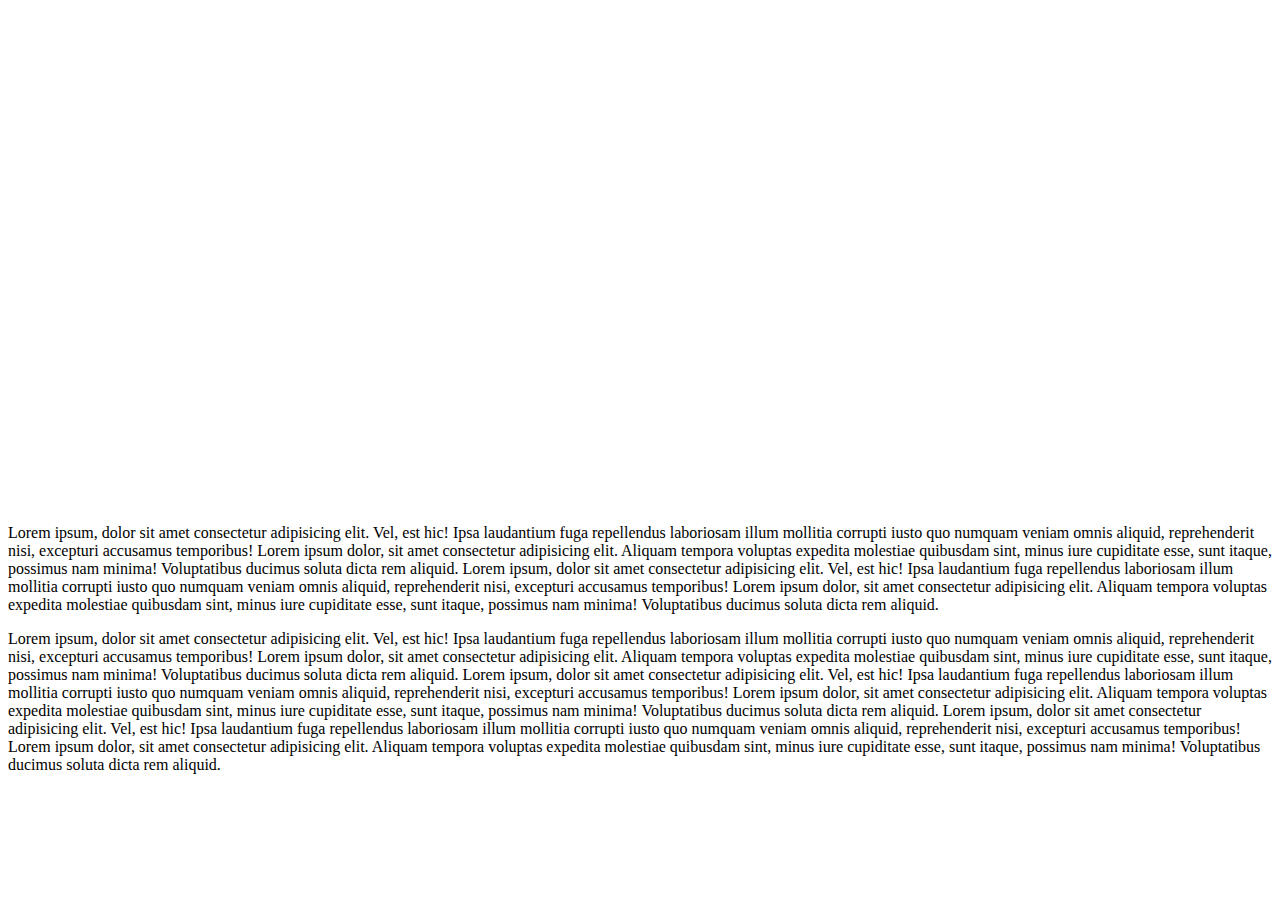
<file: bg.html>
<!DOCTYPE html>
<html lang="en">
<head>
    <meta charset="UTF-8">
    <meta http-equiv="X-UA-Compatible" content="IE=edge">
    <meta name="viewport" content="width=device-width, initial-scale=1.0">
    <title>bg image</title>
    <link rel="stylesheet" href="bg.css">
</head>
<body>
    <header>
        
    </header>
    <p>
    Lorem ipsum, dolor sit amet consectetur adipisicing elit. Vel, est hic! Ipsa laudantium fuga repellendus laboriosam illum mollitia corrupti iusto quo numquam veniam omnis aliquid, reprehenderit nisi, excepturi accusamus temporibus! Lorem ipsum dolor, sit amet consectetur adipisicing elit. Aliquam tempora voluptas expedita molestiae quibusdam sint, minus iure cupiditate esse, sunt itaque, possimus nam minima! Voluptatibus ducimus soluta dicta rem aliquid.     Lorem ipsum, dolor sit amet consectetur adipisicing elit. Vel, est hic! Ipsa laudantium fuga repellendus laboriosam illum mollitia corrupti iusto quo numquam veniam omnis aliquid, reprehenderit nisi, excepturi accusamus temporibus! Lorem ipsum dolor, sit amet consectetur adipisicing elit. Aliquam tempora voluptas expedita molestiae quibusdam sint, minus iure cupiditate esse, sunt itaque, possimus nam minima! Voluptatibus ducimus soluta dicta rem aliquid.

    </p>
    <p>
        Lorem ipsum, dolor sit amet consectetur adipisicing elit. Vel, est hic! Ipsa laudantium fuga repellendus laboriosam illum mollitia corrupti iusto quo numquam veniam omnis aliquid, reprehenderit nisi, excepturi accusamus temporibus! Lorem ipsum dolor, sit amet consectetur adipisicing elit. Aliquam tempora voluptas expedita molestiae quibusdam sint, minus iure cupiditate esse, sunt itaque, possimus nam minima! Voluptatibus ducimus soluta dicta rem aliquid.
        Lorem ipsum, dolor sit amet consectetur adipisicing elit. Vel, est hic! Ipsa laudantium fuga repellendus laboriosam illum mollitia corrupti iusto quo numquam veniam omnis aliquid, reprehenderit nisi, excepturi accusamus temporibus! Lorem ipsum dolor, sit amet consectetur adipisicing elit. Aliquam tempora voluptas expedita molestiae quibusdam sint, minus iure cupiditate esse, sunt itaque, possimus nam minima! Voluptatibus ducimus soluta dicta rem aliquid.
        Lorem ipsum, dolor sit amet consectetur adipisicing elit. Vel, est hic! Ipsa laudantium fuga repellendus laboriosam illum mollitia corrupti iusto quo numquam veniam omnis aliquid, reprehenderit nisi, excepturi accusamus temporibus! Lorem ipsum dolor, sit amet consectetur adipisicing elit. Aliquam tempora voluptas expedita molestiae quibusdam sint, minus iure cupiditate esse, sunt itaque, possimus nam minima! Voluptatibus ducimus soluta dicta rem aliquid.

    </p>
    
</body>
</html>
</file>
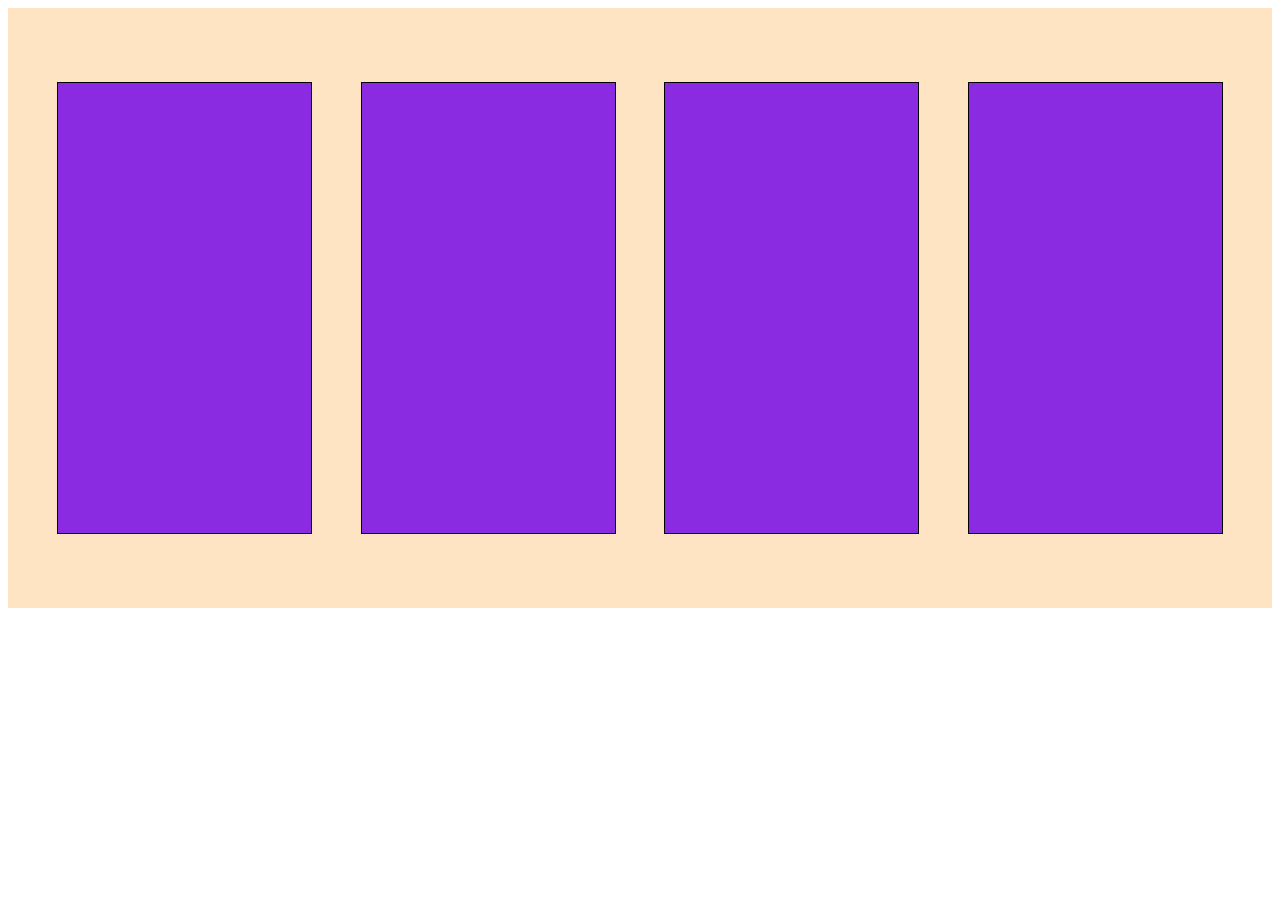
<file: flex.html>
<!DOCTYPE html>
<html lang="en">
<head>
    <meta charset="UTF-8">
    <meta http-equiv="X-UA-Compatible" content="IE=edge">
    <meta name="viewport" content="width=device-width, initial-scale=1.0">
    <title>Flex Box-css</title>
    <link rel="stylesheet" href="flex.css">
</head>
<body>
    <div class="row">
        <div class="col"></div>
        <div class="col"></div>
        <div class="col"></div>
        <div class="col"></div>
    </div>
</body>
</html>
</file>
<file: bg.css>
header{
    background-image: url('https://cdn.wallpapersafari.com/34/4/WqPHkv.jpg');
    background-size: cover;
    width: 100%;
    height: 500px;
    background-attachment: fixed;
}
</file>
<file: flex.css>
.row{
    width: 100%;
    height: 600px;
    background-color: bisque;
    display: flex;
    justify-content: space-evenly;
    align-items: center;
}
.col{
    width: 20%;
    height: 450px;
    background-color: blueviolet;
    border: 1px solid;
}
</file>
